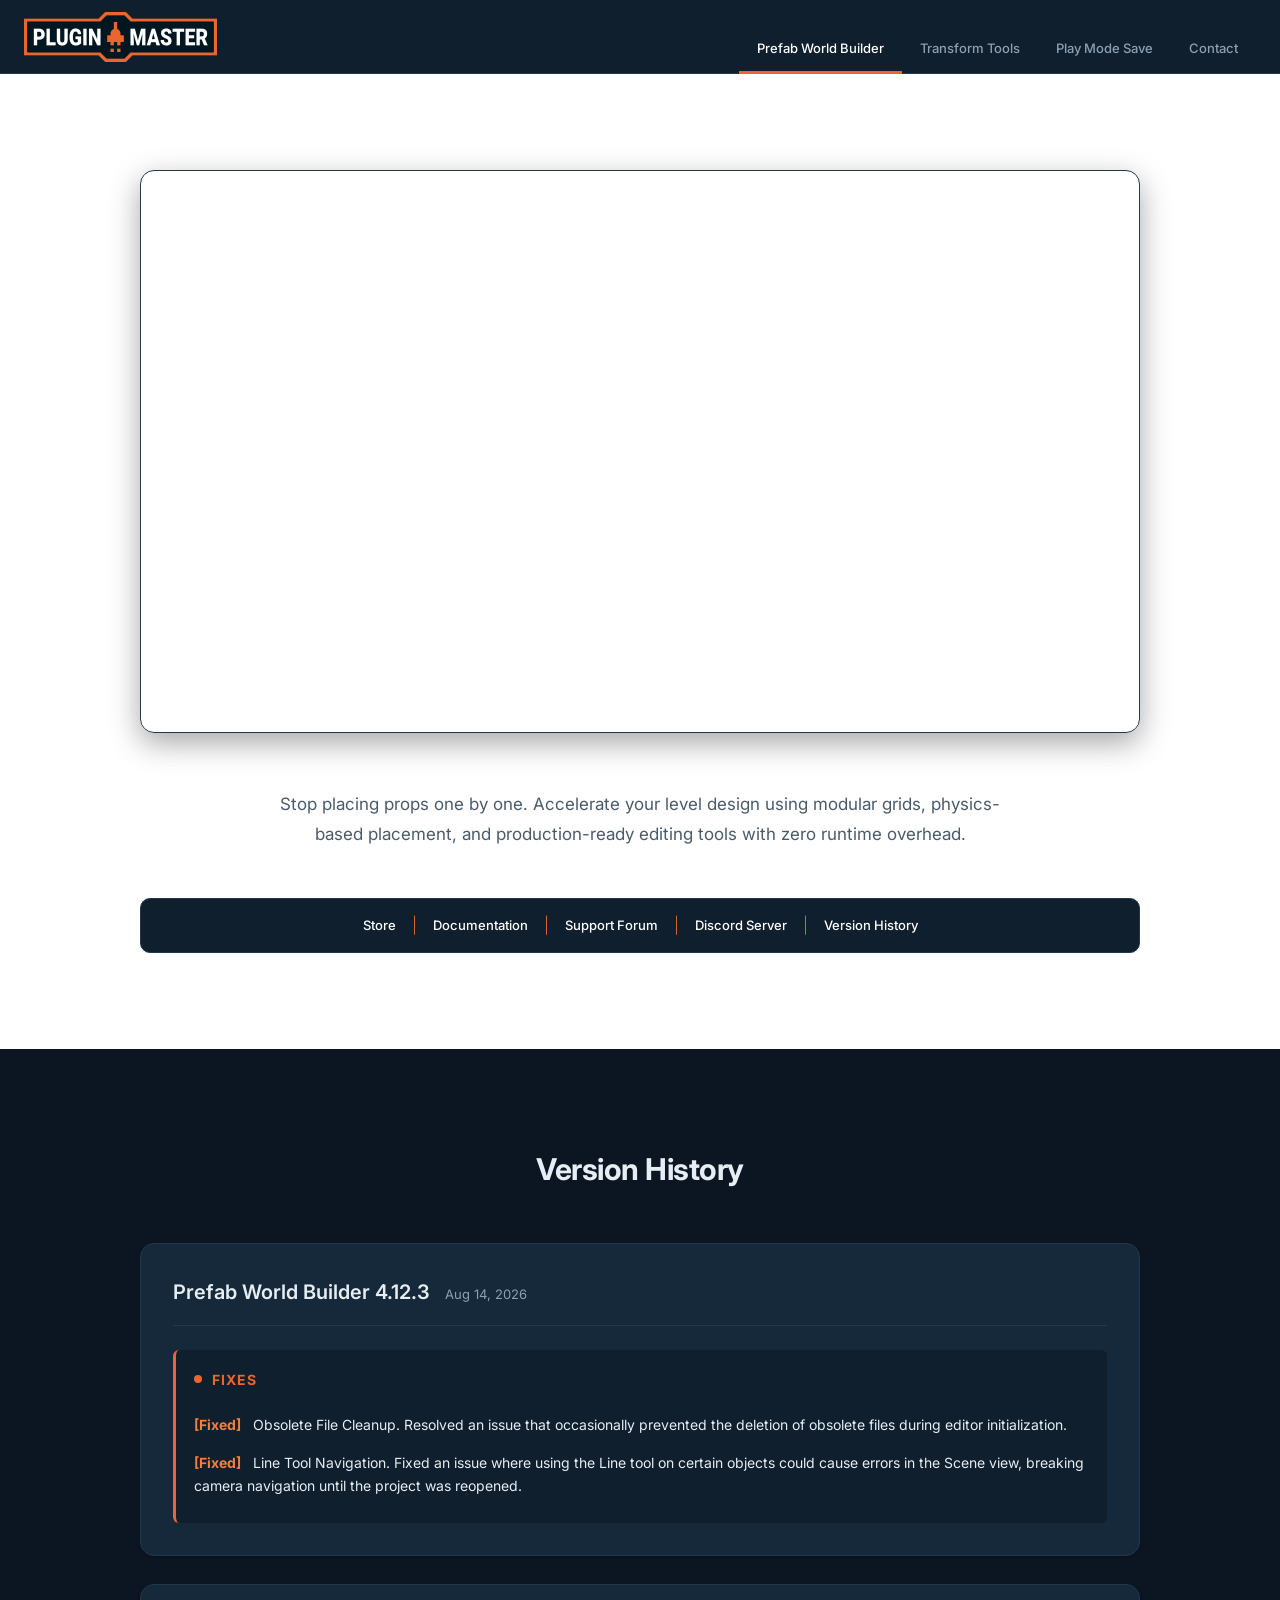
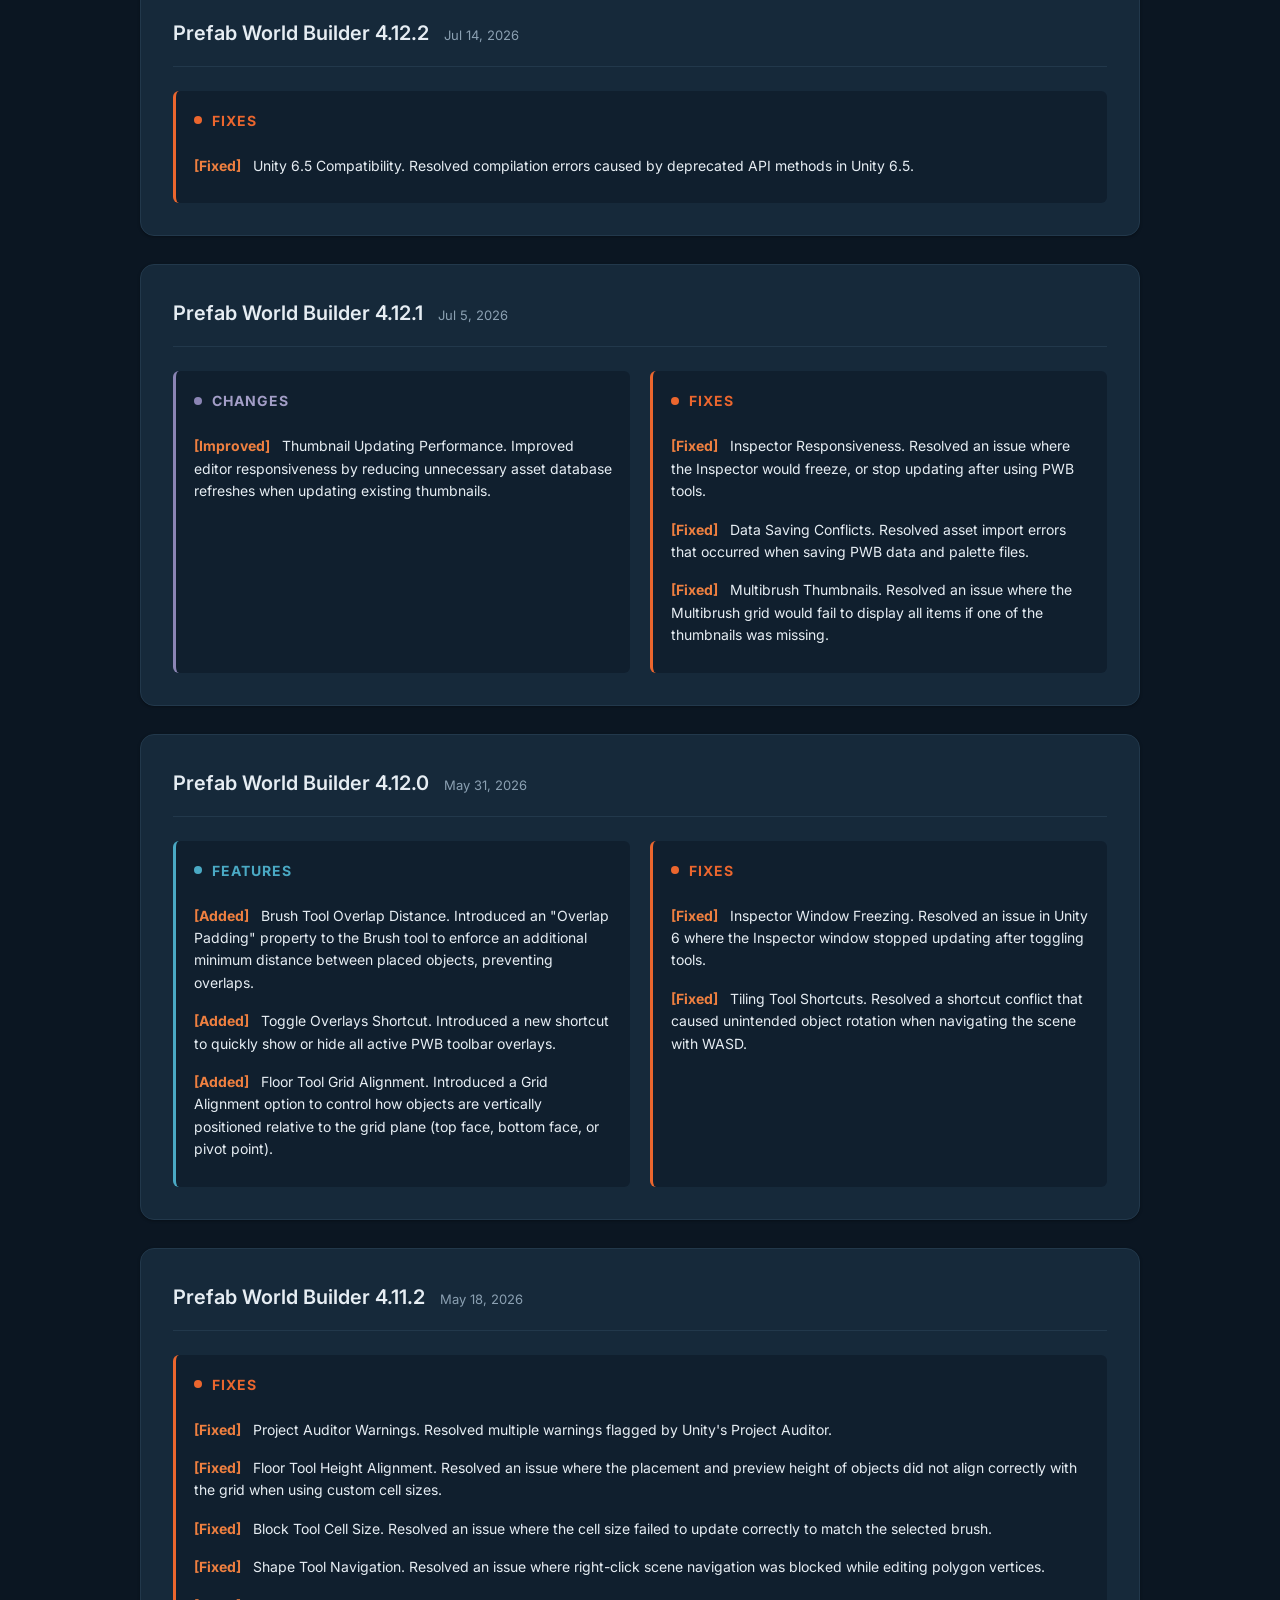
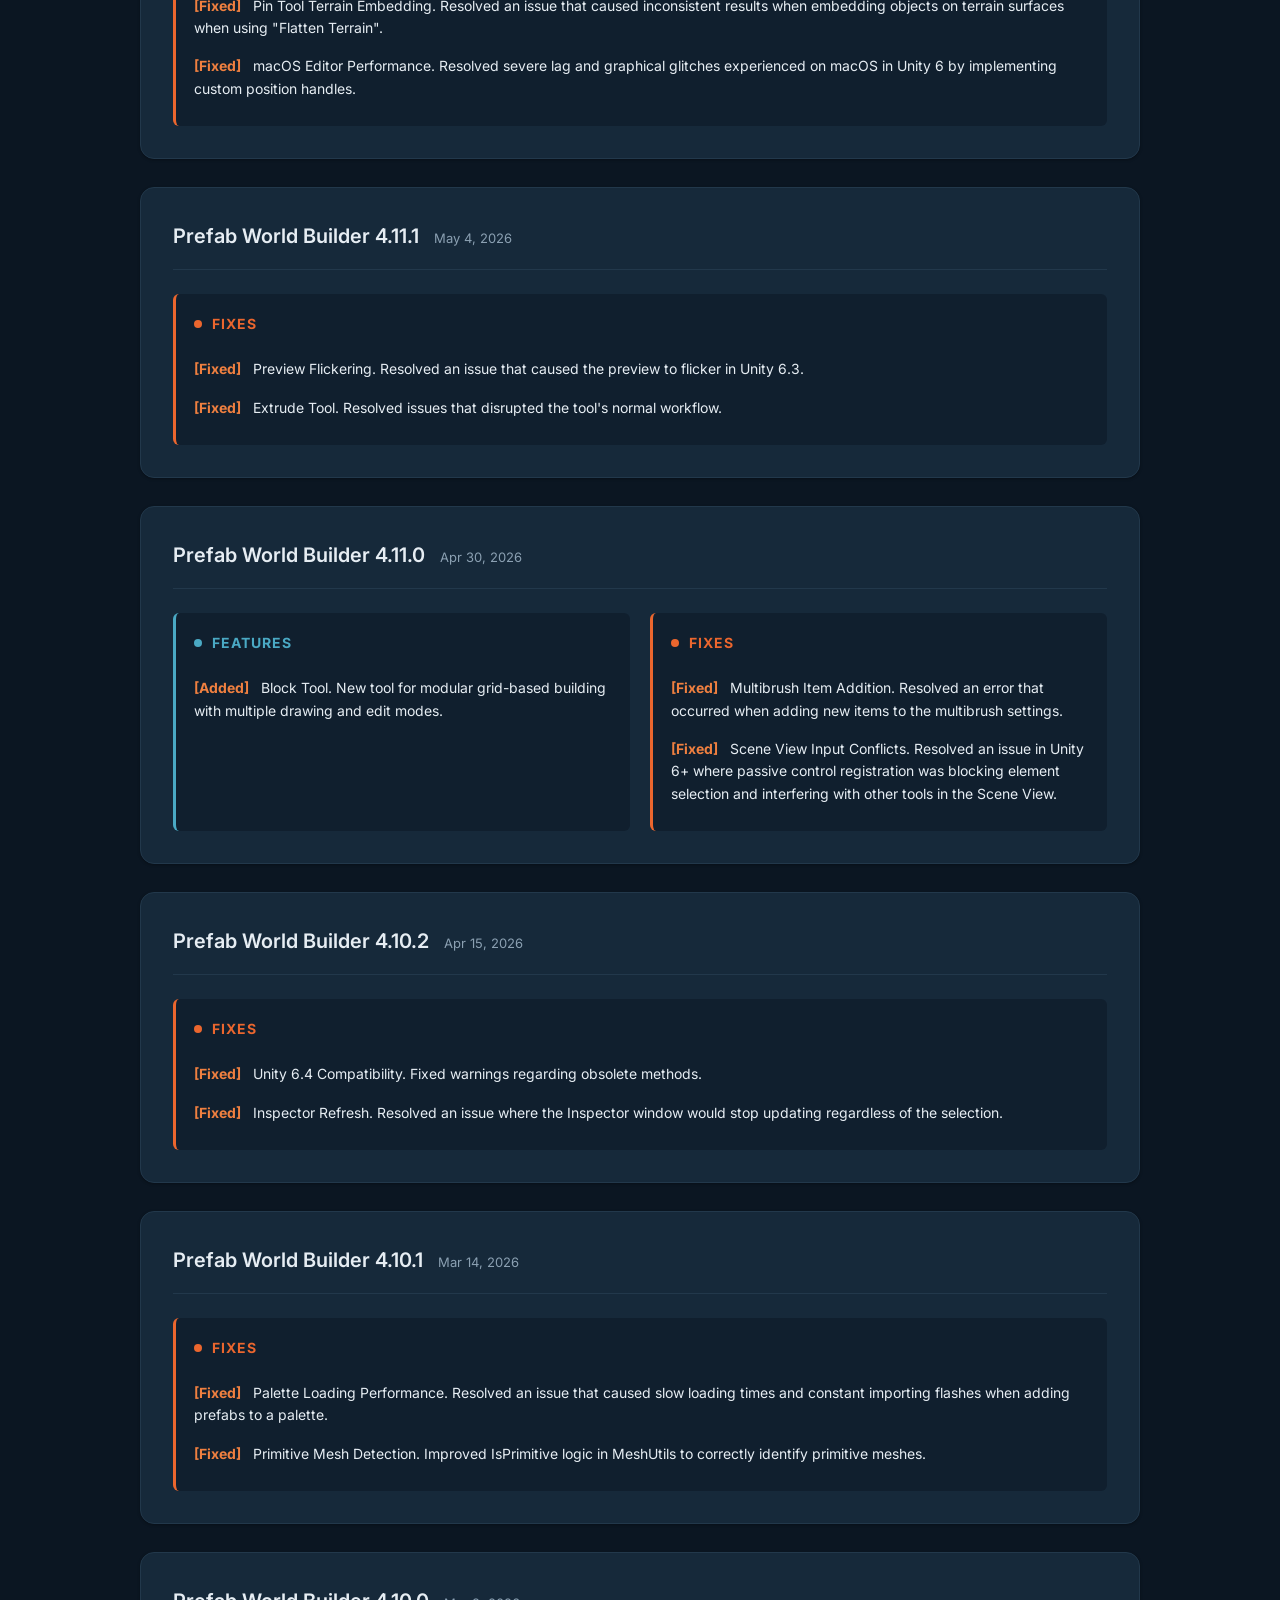
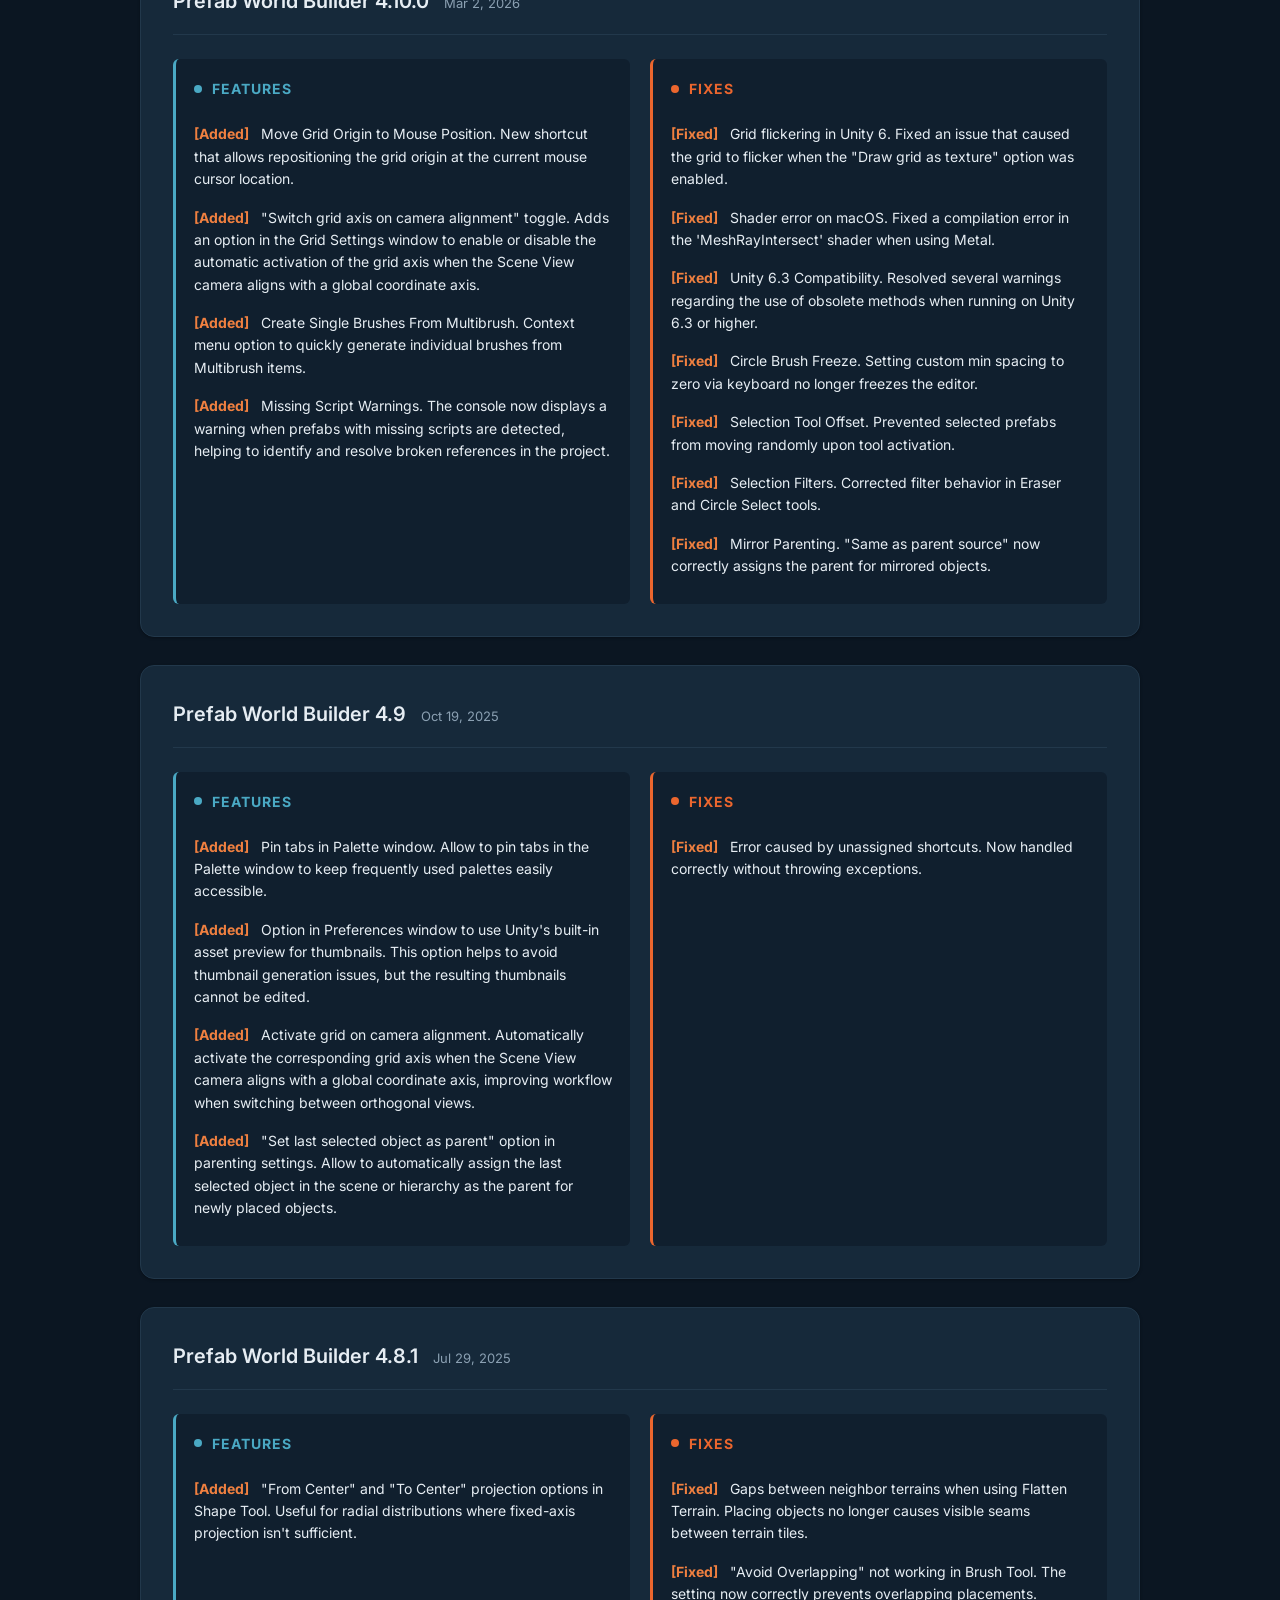
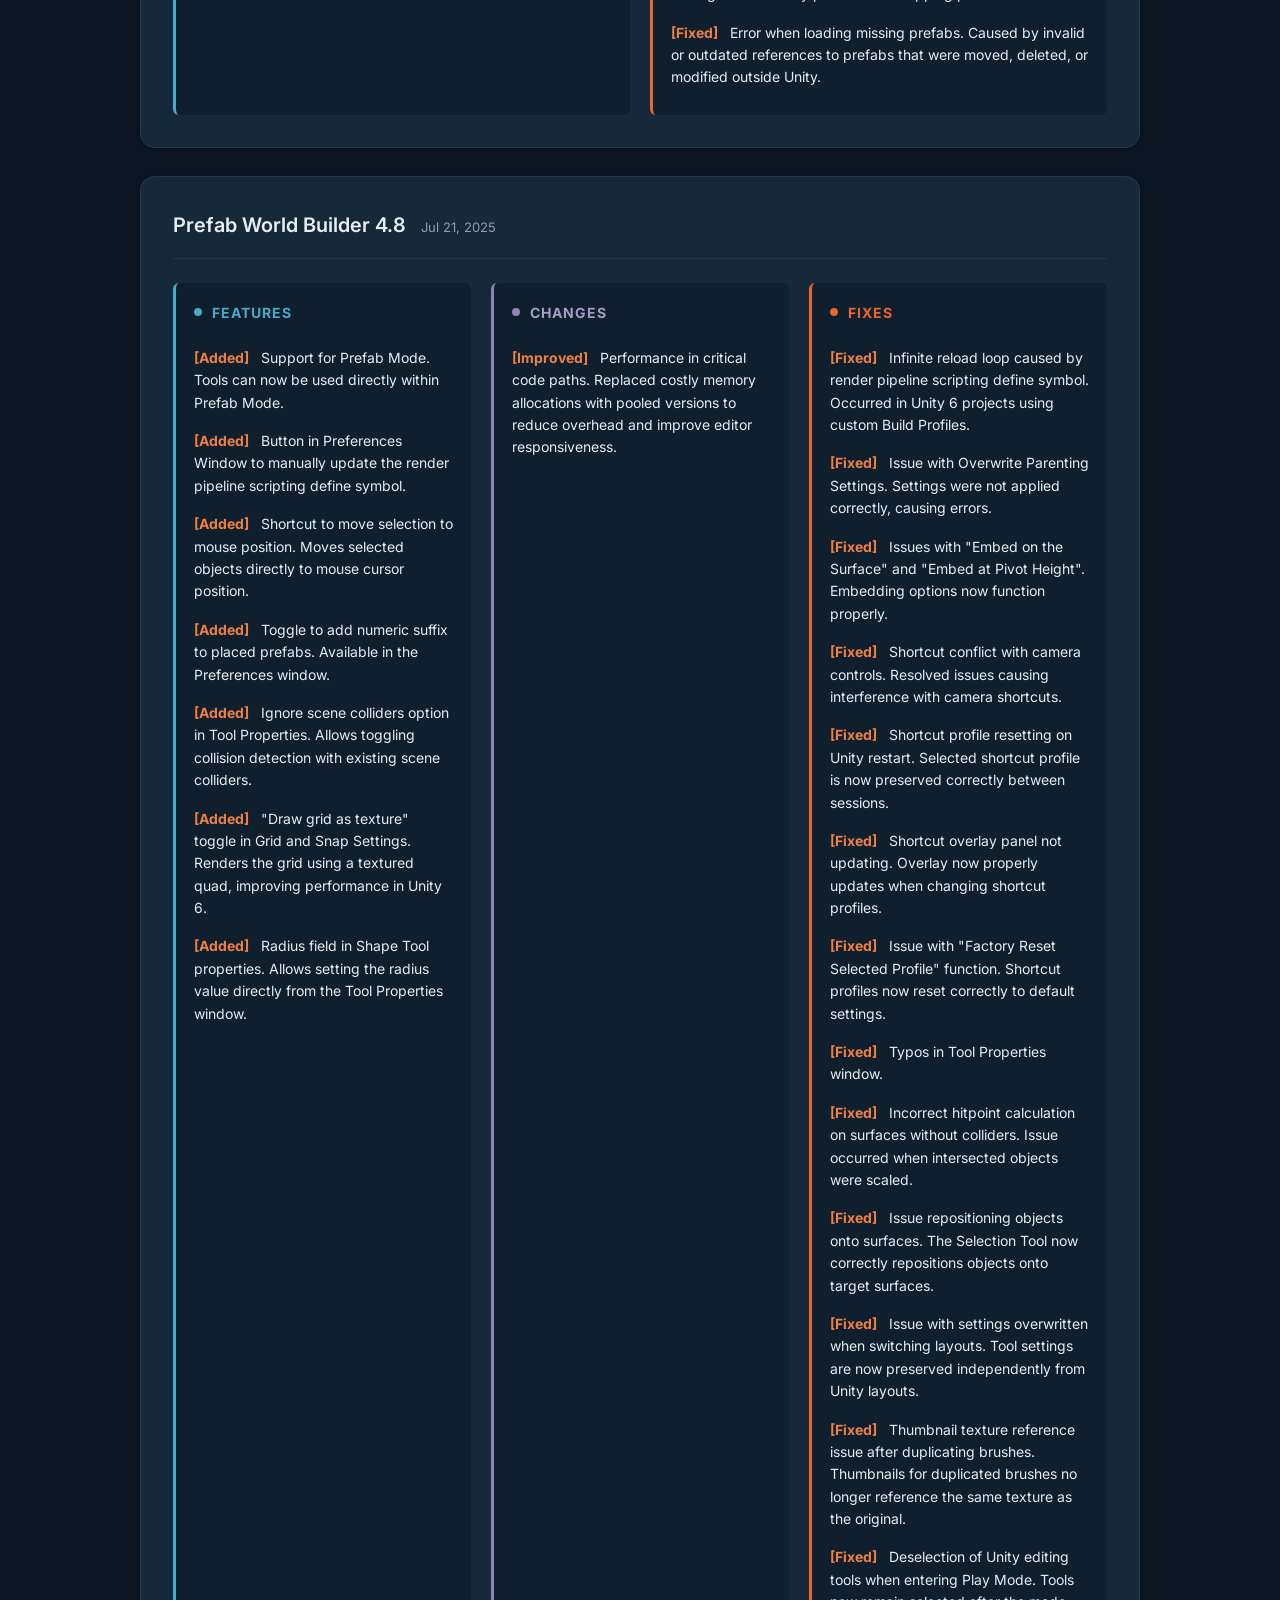
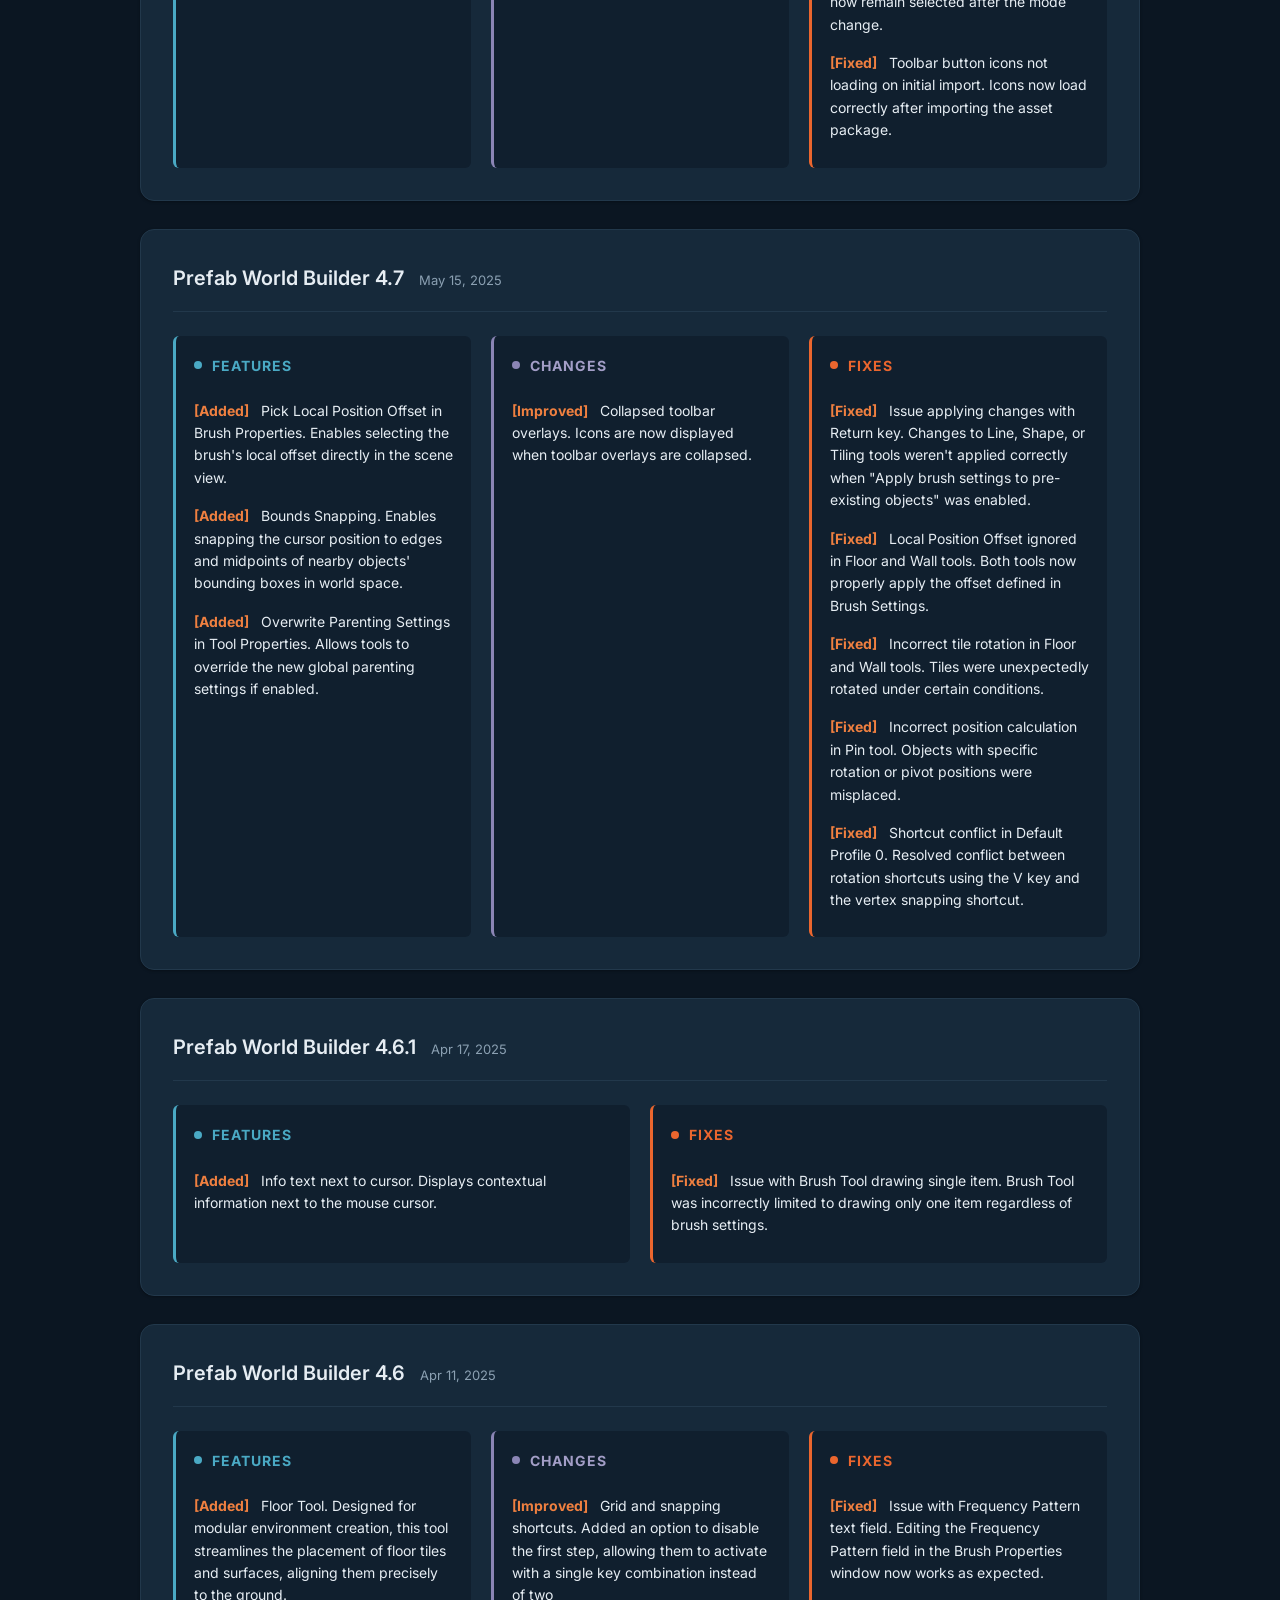
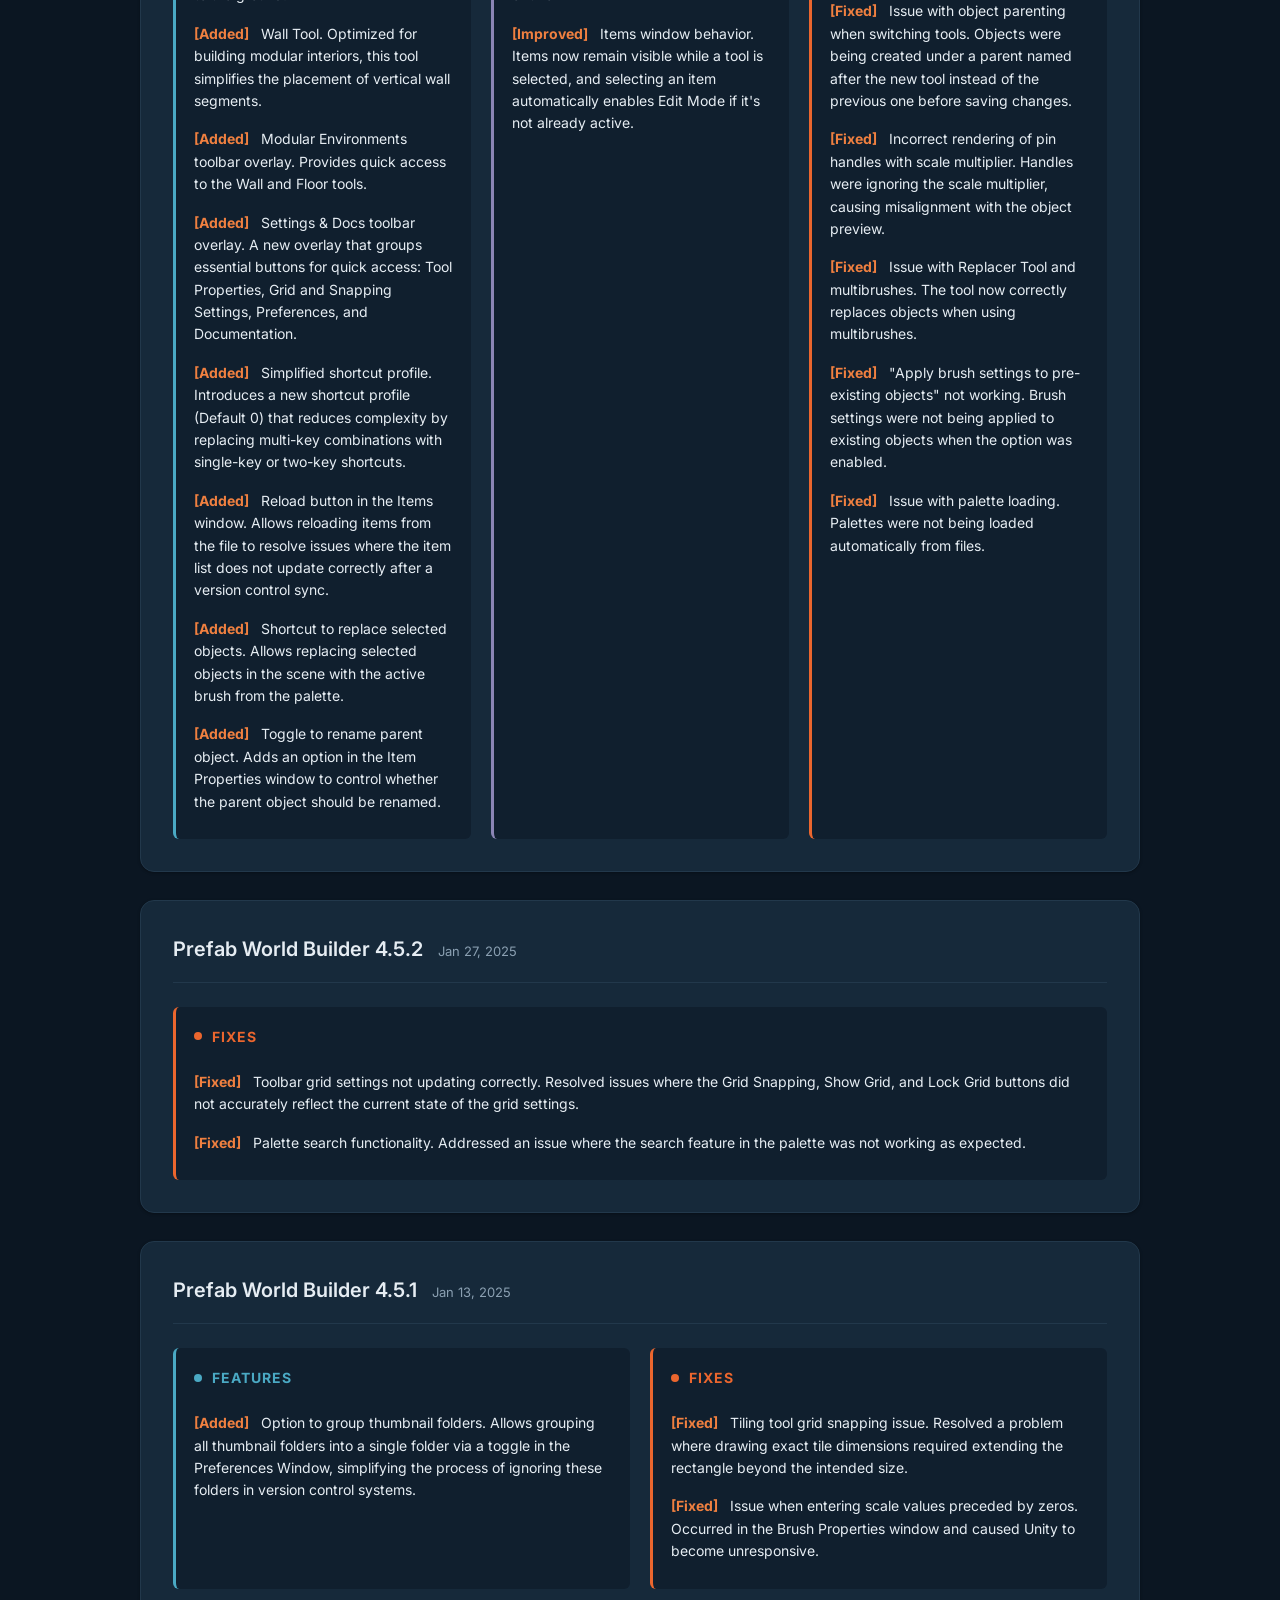
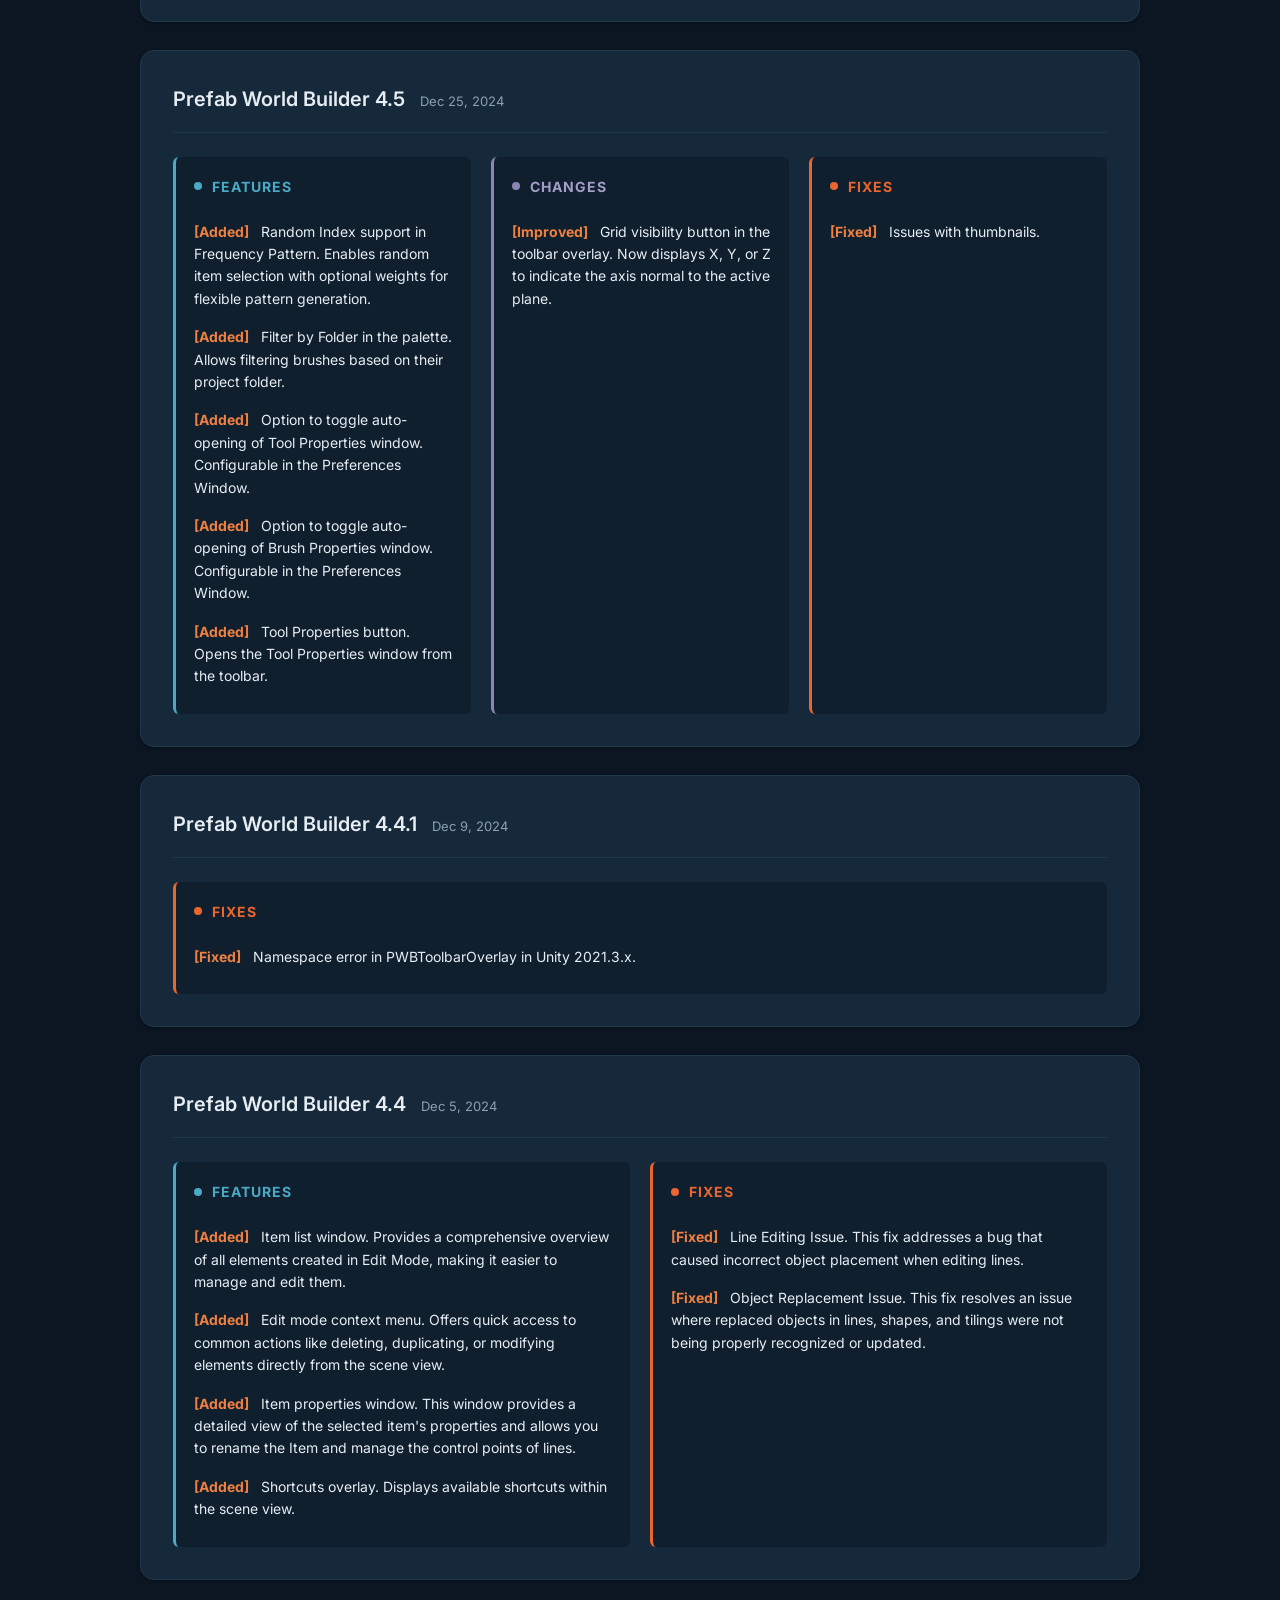
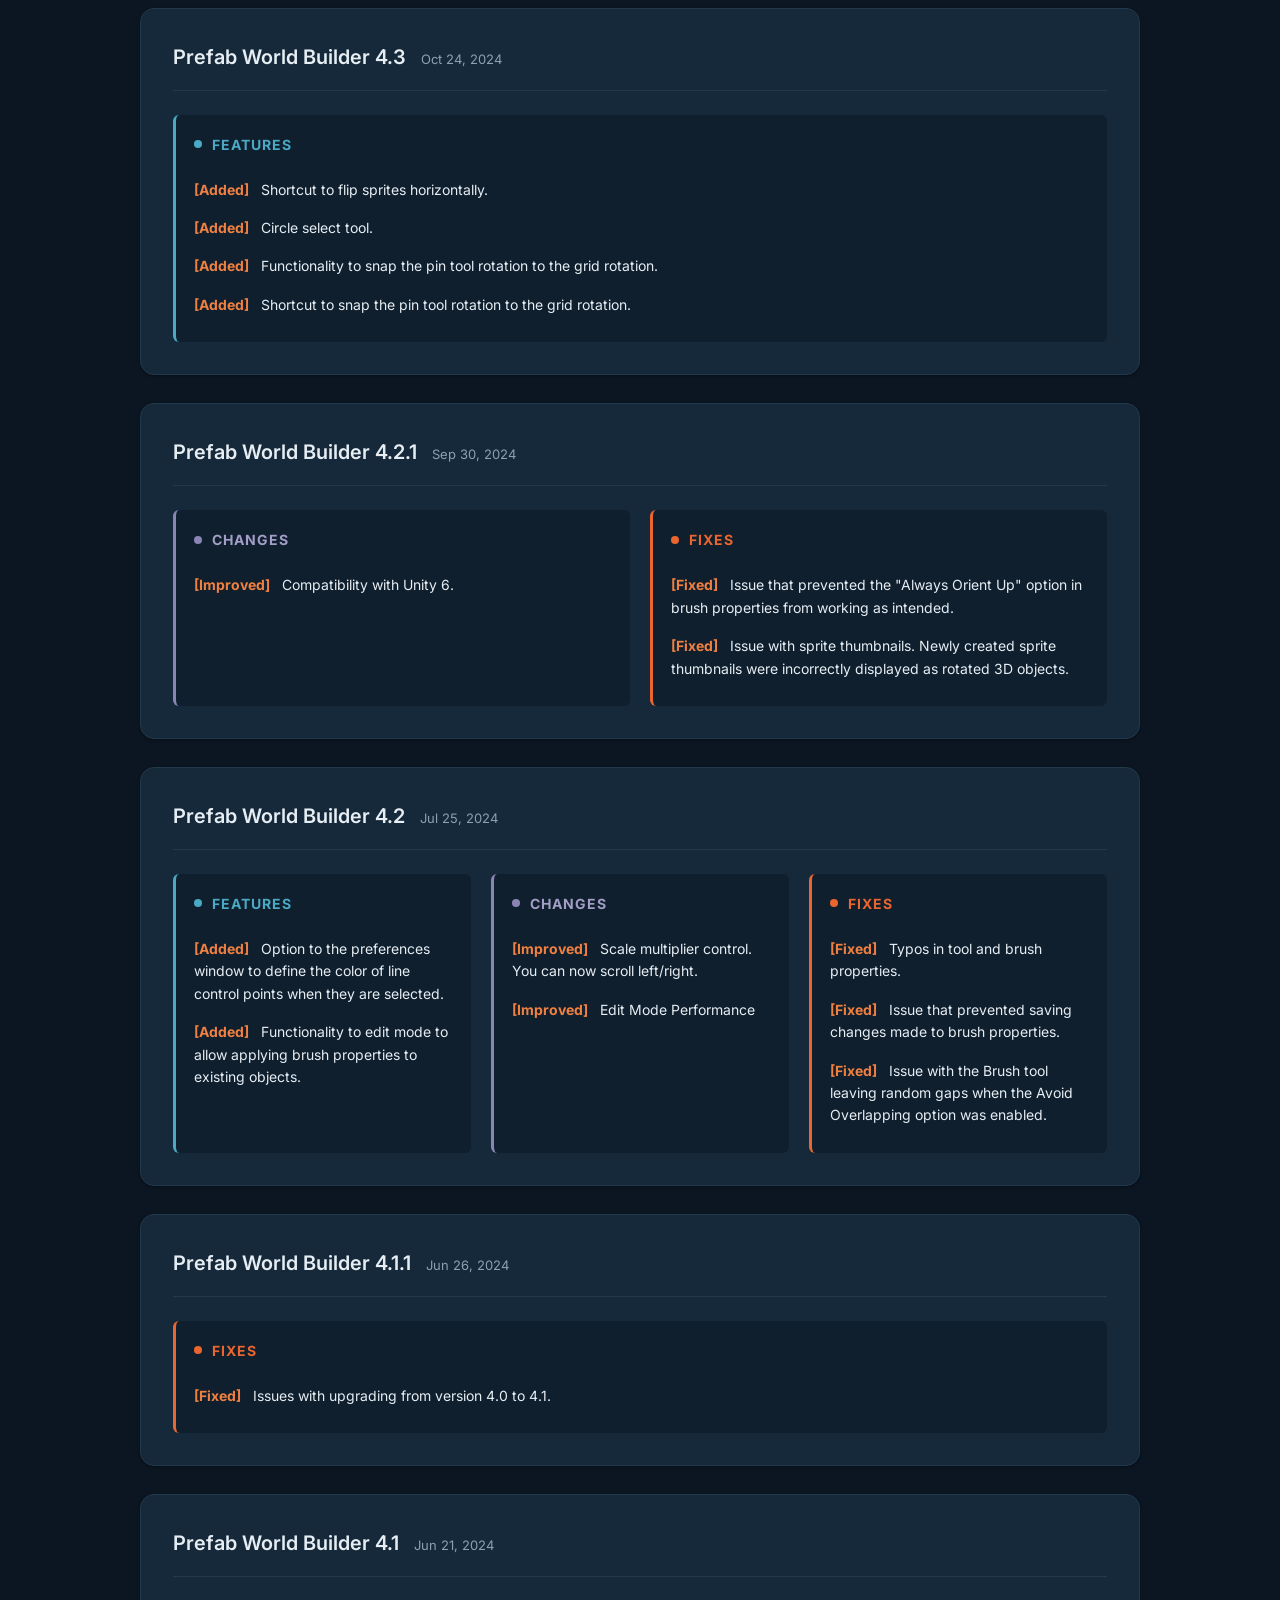
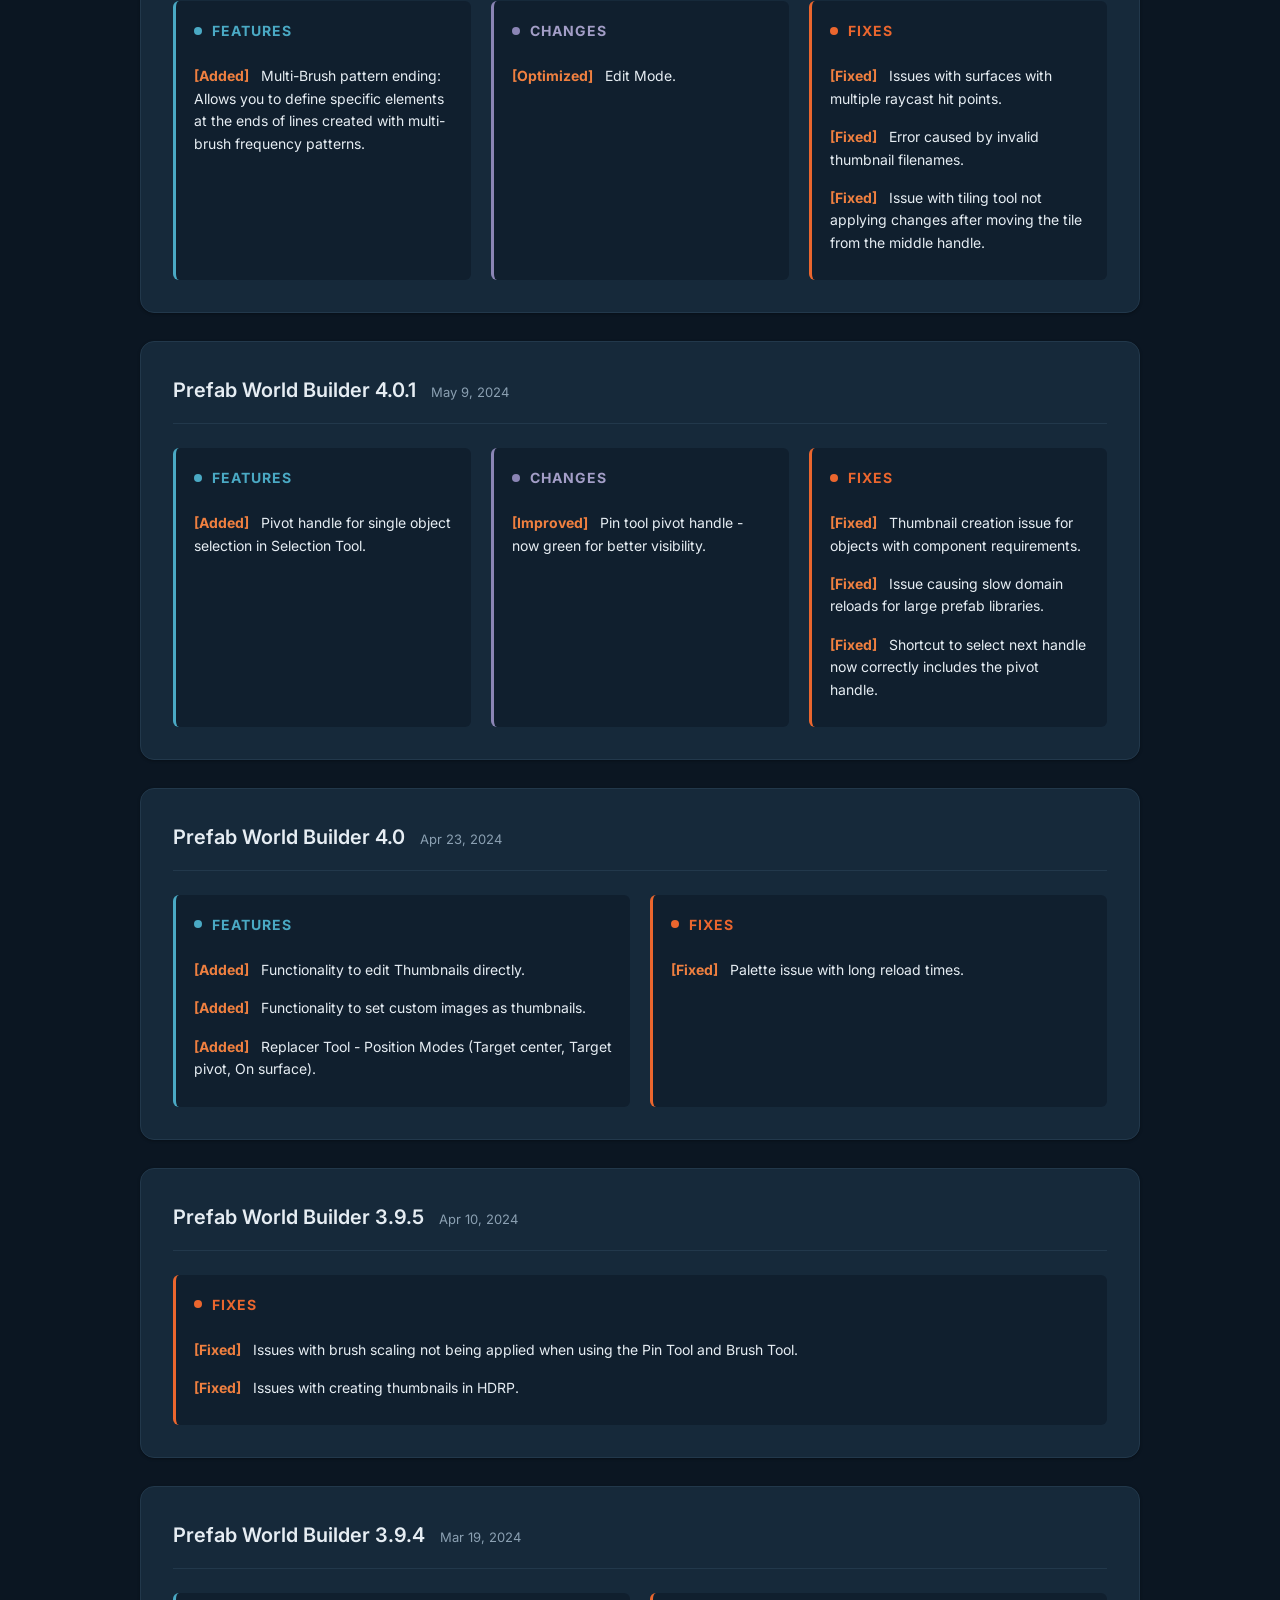
<file: index.html>
<!DOCTYPE html>
<html lang="en">
<head>
    <meta charset="UTF-8">
    <meta name="viewport" content="width=device-width, initial-scale=1.0">
    <title>Plugin Master - Professional Unity Plugins</title>
    <link rel="stylesheet" href="styles.css">
</head>
<body>
    <!-- Navigation Header -->
    <header class="navbar">
        <!-- Single row: Logo + Product nav links -->
        <div class="navbar-top">
            <div class="navbar-top-inner">
                <div class="navbar-left">
                    <button class="menu-toggle" aria-label="Open menu" aria-expanded="false">
                        <span></span><span></span><span></span>
                    </button>
                    <a href="#PWB" class="navbar-logo">
                        <img src="pm_logo_50.png" alt="Plugin Master" class="logo-img">
                    </a>
                </div>
                <ul class="nav-menu">
                    <li class="nav-item"><a href="#PWB" class="nav-link">Prefab World Builder</a></li>
                    <li class="nav-item"><a href="#TT" class="nav-link">Transform Tools</a></li>
                    <li class="nav-item"><a href="#PMS" class="nav-link">Play Mode Save</a></li>
                    <li class="nav-item"><a href="#contact" class="nav-link">Contact</a></li>
                </ul>
            </div>
        </div>
    </header>

    <!-- Mobile nav drawer -->
    <div class="mobile-drawer" id="mobile-drawer" aria-hidden="true">
        <div class="mobile-drawer-overlay" id="drawer-overlay"></div>
        <nav class="mobile-drawer-panel">
            <button class="mobile-drawer-close" aria-label="Close menu">&#x2715;</button>
            <ul class="mobile-nav-menu">
                <li><a href="#PWB" class="mobile-nav-link">Prefab World Builder</a></li>
                <li><a href="#TT" class="mobile-nav-link">Transform Tools</a></li>
                <li><a href="#PMS" class="mobile-nav-link">Play Mode Save</a></li>
                <li><a href="#contact" class="mobile-nav-link">Contact</a></li>
            </ul>
        </nav>
    </div>

    <!-- Dynamic Content Area -->
    <div id="page-content">
        <!-- Content is loaded here by the router -->
    </div>

    <!-- Footer -->
    <footer class="footer">
        <div class="footer-container">
            <p>&copy; Plugin Master. All rights reserved.</p>
            <p>Professional tools for Unity3D development.</p>
        </div>
    </footer>

    <script>
        const routes = {
            'PWB':     'pages/PWB/PWB.html',
            'TT':  'pages/TT/TT.html',
            'PMS':  'pages/PMS/PMS.html',
            'contact':    'pages/contact.html',
        };

        const contentEl = document.getElementById('page-content');

        async function loadPage(hash) {
            const key = (hash || '').replace('#', '') || 'PWB';
            const url = routes[key] || routes['PWB'];

            try {
                const response = await fetch(url);
                if (!response.ok) throw new Error('Not found');
                contentEl.innerHTML = await response.text();

                // Re-execute inline scripts (innerHTML doesn't run them)
                contentEl.querySelectorAll('script').forEach(oldScript => {
                    const newScript = document.createElement('script');
                    [...oldScript.attributes].forEach(attr => newScript.setAttribute(attr.name, attr.value));
                    newScript.textContent = oldScript.textContent;
                    oldScript.parentNode.replaceChild(newScript, oldScript);
                });
            } catch {
                contentEl.innerHTML = '<p style="padding:2rem;text-align:center;">Page not found.</p>';
            }

            // Update active nav link
            document.querySelectorAll('.nav-link').forEach(link => {
                link.classList.toggle('nav-link--active', link.getAttribute('href') === '#' + key);
            });
        }

        window.addEventListener('hashchange', () => loadPage(location.hash));
        loadPage(location.hash);

        // --- Mobile drawer ---
        const drawer     = document.getElementById('mobile-drawer');
        const overlay    = document.getElementById('drawer-overlay');
        const toggleBtn  = document.querySelector('.menu-toggle');
        const closeBtn   = document.querySelector('.mobile-drawer-close');

        function openDrawer() {
            drawer.classList.add('is-open');
            drawer.setAttribute('aria-hidden', 'false');
            toggleBtn.setAttribute('aria-expanded', 'true');
            document.body.style.overflow = 'hidden';
        }
        function closeDrawer() {
            drawer.classList.remove('is-open');
            drawer.setAttribute('aria-hidden', 'true');
            toggleBtn.setAttribute('aria-expanded', 'false');
            document.body.style.overflow = '';
        }

        toggleBtn.addEventListener('click', openDrawer);
        closeBtn.addEventListener('click', closeDrawer);
        overlay.addEventListener('click', closeDrawer);
        document.querySelectorAll('.mobile-nav-link').forEach(link => {
            link.addEventListener('click', closeDrawer);
        });
    </script>
</body>
</html>
</file>
<file: styles.css>
/* ============================================
   Fonts
   ============================================ */
@import url('https://fonts.googleapis.com/css2?family=Inter:wght@400;500;600;700&display=swap');

/* ============================================
   CSS Variables - Sober Dark Slate Palette
   ============================================ */
:root {
    /* Plugin Master brand palette — sober, navy-tinted slate */
    --primary-bg: #0b1622;     /* deep slate — page background      */
    --secondary-bg: #101f2e;   /* raised surface / navbar           */
    --tertiary-bg: #16293a;    /* cards, inputs, quiet panels       */
    --primary-text: #e6edf3;   /* high-contrast body text           */
    --secondary-text: #8ba0b2; /* muted text                        */
    --accent-blue: #eb662e;    /* brand orange — single accent      */
    --accent-green: #4aa9c4;   /* desaturated teal — quiet highlight */
    --accent-orange: #f08040;  /* warm highlight for labels         */
    --border-color: #22384b;   /* subtle hairline borders           */
    --hover-color: #d2551f;    /* darker orange for hover           */
    --surface-shadow: 0 1px 3px rgba(0, 0, 0, 0.3);
    --surface-shadow-lg: 0 10px 30px rgba(0, 0, 0, 0.35);
    --radius-sm: 6px;
    --radius-md: 10px;
    --radius-lg: 14px;
    --navbar-top-height: 74px;
    --navbar-bottom-height: 0px;
    --navbar-height: var(--navbar-top-height);
}

/* ============================================
   Global Styles
   ============================================ */
* {
    margin: 0;
    padding: 0;
    box-sizing: border-box;
}

html {
    scroll-behavior: smooth;
}

body {
    font-family: 'Inter', system-ui, -apple-system, BlinkMacSystemFont, 'Segoe UI', 'Roboto', 'Helvetica', 'Arial', sans-serif;
    background-color: var(--primary-bg);
    color: var(--primary-text);
    line-height: 1.65;
    -webkit-font-smoothing: antialiased;
    text-rendering: optimizeLegibility;
}

a {
    color: var(--accent-blue);
    text-decoration: none;
    transition: color 0.2s ease;
}

a:hover {
    color: var(--hover-color);
}

/* ============================================
   Navigation Bar
   ============================================ */

/* Wrapper */
.navbar {
    position: sticky;
    top: 0;
    z-index: 1000;
    background-color: var(--secondary-bg);
    backdrop-filter: saturate(140%) blur(8px);
}

/* ---- Top row ---- */
.navbar-top {
    height: var(--navbar-top-height);
    display: flex;
    align-items: center;
    border-bottom: 1px solid var(--border-color);
}

.navbar-top-inner {
    max-width: 1400px;
    width: 100%;
    margin: 0 auto;
    padding: 0 24px;
    display: flex;
    justify-content: space-between;
    align-items: center;
}

.navbar-left {
    display: flex;
    align-items: center;
    gap: 0;
}

.navbar-logo {
    display: flex;
    align-items: center;
    text-decoration: none;
    transition: opacity 0.2s ease;
}

.navbar-logo:hover {
    opacity: 0.85;
    color: #ffffff;
}

.logo-img {
    height: 50px;
    width: auto;
    display: block;
}

.logo-mark {
    width: 22px;
    height: 22px;
    color: var(--accent-blue);
    flex-shrink: 0;
}

.logo-text {
    font-size: 14px;
    font-weight: 700;
    letter-spacing: 2.5px;
    text-transform: uppercase;
    color: #ffffff;
}

.nav-menu {
    display: flex;
    list-style: none;
    height: var(--navbar-top-height);
    gap: 0;
    margin: 0;
    padding: 25px 0 0 0;
}

.nav-link {
    display: flex;
    align-items: center;
    height: 100%;
    padding: 0 18px;
    color: var(--secondary-text);
    font-size: 13px;
    font-weight: 500;
    white-space: nowrap;
    position: relative;
    transition: color 0.2s ease;
}

.nav-link:hover {
    color: #ffffff;
}

.nav-link::after {
    content: '';
    position: absolute;
    bottom: 0;
    left: 0;
    right: 0;
    height: 3px;
    background-color: var(--accent-blue);
    transform: scaleX(0);
    transition: transform 0.2s ease;
}

.nav-link:hover::after,
.nav-link--active::after {
    transform: scaleX(1);
}

.nav-link--active {
    color: #ffffff;
}

/* ---- Hamburger button (hidden on desktop) ---- */
.menu-toggle {
    display: none;
    flex-direction: column;
    justify-content: center;
    gap: 5px;
    background: none;
    border: none;
    cursor: pointer;
    padding: 6px;
    margin-right: 12px;
    flex-shrink: 0;
}

.menu-toggle span {
    display: block;
    width: 22px;
    height: 2px;
    background-color: #ffffff;
    border-radius: 2px;
    transition: transform 0.2s ease, opacity 0.2s ease;
}

/* ---- Mobile ---- */
@media (max-width: 768px) {
    .menu-toggle {
        display: flex;
    }

    .nav-menu {
        display: none;
    }
}

/* ============================================
   Mobile Drawer
   ============================================ */
.mobile-drawer {
    display: none;
    position: fixed;
    inset: 0;
    z-index: 2000;
}

.mobile-drawer.is-open {
    display: block;
}

.mobile-drawer-overlay {
    position: absolute;
    inset: 0;
    background: rgba(0, 0, 0, 0.6);
    animation: fadeIn 0.25s ease;
}

.mobile-drawer-panel {
    position: absolute;
    top: 0;
    left: 0;
    bottom: 0;
    width: 280px;
    background-color: var(--secondary-bg);
    border-right: 1px solid rgba(235, 102, 46, 0.2);
    display: flex;
    flex-direction: column;
    padding: 20px 0;
    animation: slideInLeft 0.25s ease;
}

.mobile-drawer-close {
    align-self: flex-end;
    background: none;
    border: none;
    color: var(--secondary-text);
    font-size: 20px;
    cursor: pointer;
    padding: 4px 20px 16px;
    line-height: 1;
    transition: color 0.2s;
}

.mobile-drawer-close:hover {
    color: #ffffff;
}

.mobile-nav-menu {
    list-style: none;
    padding: 0;
    margin: 0;
}

.mobile-nav-link {
    display: block;
    padding: 14px 24px;
    color: var(--primary-text);
    font-size: 15px;
    font-weight: 500;
    border-left: 3px solid transparent;
    transition: color 0.2s, border-color 0.2s, background-color 0.2s;
}

.mobile-nav-link:hover {
    color: #ffffff;
    background-color: rgba(235, 102, 46, 0.08);
    border-left-color: var(--accent-blue);
}

@keyframes fadeIn {
    from { opacity: 0; }
    to   { opacity: 1; }
}

@keyframes slideInLeft {
    from { transform: translateX(-100%); }
    to   { transform: translateX(0); }
}

/* ============================================
   Hero Section
   ============================================ */
.hero-section {
    background-color: #ffffff;
    padding: 96px 24px;
    min-height: calc(100vh - var(--navbar-height));
    display: flex;
    align-items: center;
}

.hero-container {
    max-width: 1000px;
    margin: 0 auto;
    width: 100%;
}

.hero-title {
    font-size: 38px;
    font-weight: 700;
    letter-spacing: -0.5px;
    text-align: center;
    color: #0b1622;
    margin-bottom: 24px;
}

.video-container {
    width: 100%;
    aspect-ratio: 16 / 9;
    margin-bottom: 56px;
    border-radius: var(--radius-lg);
    overflow: hidden;
    border: 1px solid var(--border-color);
    box-shadow: var(--surface-shadow-lg);
}

.hero-video {
    width: 100%;
    height: 100%;
    display: block;
}

.hero-description {
    font-size: 17px;
    color: #4a5b69;
    text-align: center;
    line-height: 1.8;
    max-width: 760px;
    margin: 0 auto 48px;
    padding: 0 20px;
}

/* ============================================
   Quick Links Bar
   ============================================ */
.quick-links {
    display: flex;
    justify-content: center;
    align-items: center;
    gap: 4px;
    flex-wrap: wrap;
    padding: 10px 18px;
    background-color: var(--secondary-bg);
    border-radius: var(--radius-md);
    border: 1px solid var(--border-color);
}

.quick-link {
    font-size: 13px;
    font-weight: 500;
    color: #ffffff;
    transition: background-color 0.2s ease, color 0.2s ease;
    padding: 6px 12px;
    border-radius: var(--radius-sm);
}

.quick-link:hover {
    background-color: #ffffff;
    color: #EB662E;
}

.link-separator {
    color: var(--accent-blue);
    font-weight: 300;
}

/* ============================================
   Contact Form
   ============================================ */
.contact-form {
    margin-top: 40px;
    max-width: 640px;
    margin-left: auto;
    margin-right: auto;
    display: flex;
    flex-direction: column;
    gap: 20px;
}

.contact-form-note {
    font-size: 13.5px;
    color: #4a5b69;
    background-color: #f0f4f8;
    border-left: 3px solid var(--accent-blue);
    border-radius: var(--radius-sm);
    padding: 12px 16px;
    line-height: 1.7;
}

.form-group {
    display: flex;
    flex-direction: column;
    gap: 6px;
}

.form-group label {
    font-size: 13px;
    font-weight: 600;
    color: #2c3e50;
    letter-spacing: 0.3px;
}

.form-group input,
.form-group textarea {
    font-family: inherit;
    font-size: 15px;
    color: #0b1622;
    background-color: #f7f9fb;
    border: 1px solid #c8d6e0;
    border-radius: var(--radius-sm);
    padding: 10px 14px;
    outline: none;
    transition: border-color 0.2s ease, box-shadow 0.2s ease;
    resize: vertical;
}

.form-group input::placeholder,
.form-group textarea::placeholder {
    color: #a0b4c2;
}

.form-group input:focus,
.form-group textarea:focus {
    border-color: var(--accent-blue);
    box-shadow: 0 0 0 3px rgba(235, 102, 46, 0.12);
    background-color: #ffffff;
}

.contact-submit {
    align-self: flex-start;
    font-family: inherit;
    font-size: 14px;
    font-weight: 600;
    color: #ffffff;
    background-color: var(--accent-blue);
    border: none;
    border-radius: var(--radius-sm);
    padding: 11px 28px;
    cursor: pointer;
    transition: background-color 0.2s ease, transform 0.15s ease;
}

.contact-submit:hover {
    background-color: var(--hover-color);
    transform: translateY(-1px);
}

.contact-submit:active {
    transform: translateY(0);
}

/* ============================================
   Changelog Section
   ============================================ */
.changelog-section {
    background-color: var(--primary-bg);
    padding: 96px 24px;
}

.changelog-container {
    max-width: 1000px;
    margin: 0 auto;
}

.changelog-section h2 {
    font-size: 30px;
    font-weight: 700;
    letter-spacing: -0.5px;
    margin-bottom: 48px;
    text-align: center;
    color: var(--primary-text);
}

.changelog-entry {
    background-color: var(--tertiary-bg);
    border: 1px solid var(--border-color);
    border-radius: var(--radius-lg);
    padding: 32px;
    margin-bottom: 28px;
    box-shadow: var(--surface-shadow);
    transition: box-shadow 0.25s ease, border-color 0.25s ease, transform 0.25s ease;
}

.changelog-entry:hover {
    box-shadow: var(--surface-shadow-lg);
    border-color: var(--secondary-text);
    transform: translateY(-2px);
}

.version-title {
    font-size: 20px;
    color: var(--primary-text);
    margin-bottom: 24px;
    font-weight: 600;
    border-bottom: 1px solid var(--border-color);
    padding-bottom: 16px;
}

.changelog-categories {
    display: grid;
    grid-template-columns: repeat(auto-fit, minmax(250px, 1fr));
    gap: 20px;
}

.category {
    padding: 18px;
    background-color: var(--secondary-bg);
    border-left: 3px solid var(--accent-blue);
    border-radius: var(--radius-sm);
}

.category-title {
    font-size: 14px;
    font-weight: 700;
    text-transform: uppercase;
    letter-spacing: 1px;
    color: var(--accent-blue);
    margin-bottom: 15px;
    display: flex;
    align-items: center;
}

.category-title::before {
    content: '';
    display: inline-block;
    width: 8px;
    height: 8px;
    background-color: var(--accent-green);
    border-radius: 50%;
    margin-right: 10px;
}

.change-list {
    list-style: none;
    padding: 0;
}

.change-list li {
    padding: 8px 0;
    color: var(--primary-text);
    font-size: 14px;
    line-height: 1.6;
    transition: color 0.2s ease;
}

.change-list li:hover {
    color: var(--accent-blue);
}

.change-list li strong {
    color: var(--accent-orange);
    font-weight: 700;
    margin-right: 8px;
}

/* ============================================
   Footer
   ============================================ */
.footer {
    background-color: var(--secondary-bg);
    border-top: 1px solid var(--border-color);
    padding: 48px 24px;
    text-align: center;
}

.footer-container {
    max-width: 1200px;
    margin: 0 auto;
}

.footer-container p {
    color: var(--secondary-text);
    font-size: 14px;
    margin: 6px 0;
}

.footer-container p:first-child {
    color: var(--primary-text);
    font-weight: 600;
}

/* ============================================
   Responsive Design - Tablet
   ============================================ */
@media (max-width: 768px) {
    .hero-section {
        padding: 64px 20px;
        min-height: auto;
    }

    .hero-title {
        font-size: 28px;
    }

    .hero-description {
        font-size: 15px;
    }

    .changelog-section {
        padding: 64px 20px;
    }

    .changelog-section h2 {
        font-size: 24px;
    }

    .changelog-entry {
        padding: 20px;
    }

    .version-title {
        font-size: 18px;
    }

    .changelog-categories {
        grid-template-columns: 1fr;
    }
}

/* ============================================
   Responsive Design - Mobile
   ============================================ */
@media (max-width: 480px) {
    .nav-menu {
        gap: 10px;
    }

    .nav-link {
        font-size: 12px;
    }

    .hero-section {
        padding: 30px 15px;
    }

    .video-container {
        margin-bottom: 30px;
    }

    .hero-description {
        font-size: 13px;
        padding: 0 10px;
    }

    .quick-links {
        padding: 20px;
        gap: 10px;
    }

    .quick-link {
        font-size: 12px;
        padding: 6px 10px;
    }

    .changelog-entry {
        padding: 15px;
        margin-bottom: 20px;
    }

    .version-title {
        font-size: 16px;
        margin-bottom: 20px;
    }

    .category {
        padding: 12px;
    }

    .category-title {
        font-size: 12px;
    }

    .change-list li {
        font-size: 12px;
        padding: 6px 0;
    }

    .footer-container p {
        font-size: 12px;
    }
}

/* ============================================
   Animations & Transitions
   ============================================ */
@keyframes slideInUp {
    from {
        opacity: 0;
        transform: translateY(20px);
    }
    to {
        opacity: 1;
        transform: translateY(0);
    }
}

.changelog-entry {
    animation: slideInUp 0.6s ease-out forwards;
}

/* ============================================
   Changelog — version date & category colors
   ============================================ */
.version-date {
    font-size: 13px;
    font-weight: 400;
    color: var(--secondary-text);
    margin-left: 10px;
    letter-spacing: 0;
}

.changelog-loading {
    text-align: center;
    color: var(--secondary-text);
    padding: 40px 0;
}

/* Features — quiet teal */
.category--features {
    background-color: var(--secondary-bg);
    border-left-color: var(--accent-green);
}
.category--features .category-title { color: var(--accent-green); }
.category--features .category-title::before { background-color: var(--accent-green); }

/* Changes — muted slate-violet */
.category--changes {
    background-color: var(--secondary-bg);
    border-left-color: #8b85b5;
}
.category--changes .category-title { color: #a39ec7; }
.category--changes .category-title::before { background-color: #8b85b5; }

/* Fixes — brand orange (default accent) */
.category--fixes {
    background-color: var(--secondary-bg);
    border-left-color: var(--accent-blue);
}
.category--fixes .category-title { color: var(--accent-blue); }
.category--fixes .category-title::before { background-color: var(--accent-blue); }

.changelog-entry:nth-child(1) {
    animation-delay: 0.1s;
}

.changelog-entry:nth-child(2) {
    animation-delay: 0.2s;
}

.changelog-entry:nth-child(3) {
    animation-delay: 0.3s;
}

/* ============================================
   Scrollbar Styling
   ============================================ */
::-webkit-scrollbar {
    width: 10px;
}

::-webkit-scrollbar-track {
    background: var(--secondary-bg);
}

::-webkit-scrollbar-thumb {
    background: var(--accent-blue);
    border-radius: 5px;
}

::-webkit-scrollbar-thumb:hover {
    background: var(--hover-color);
}
</file>
